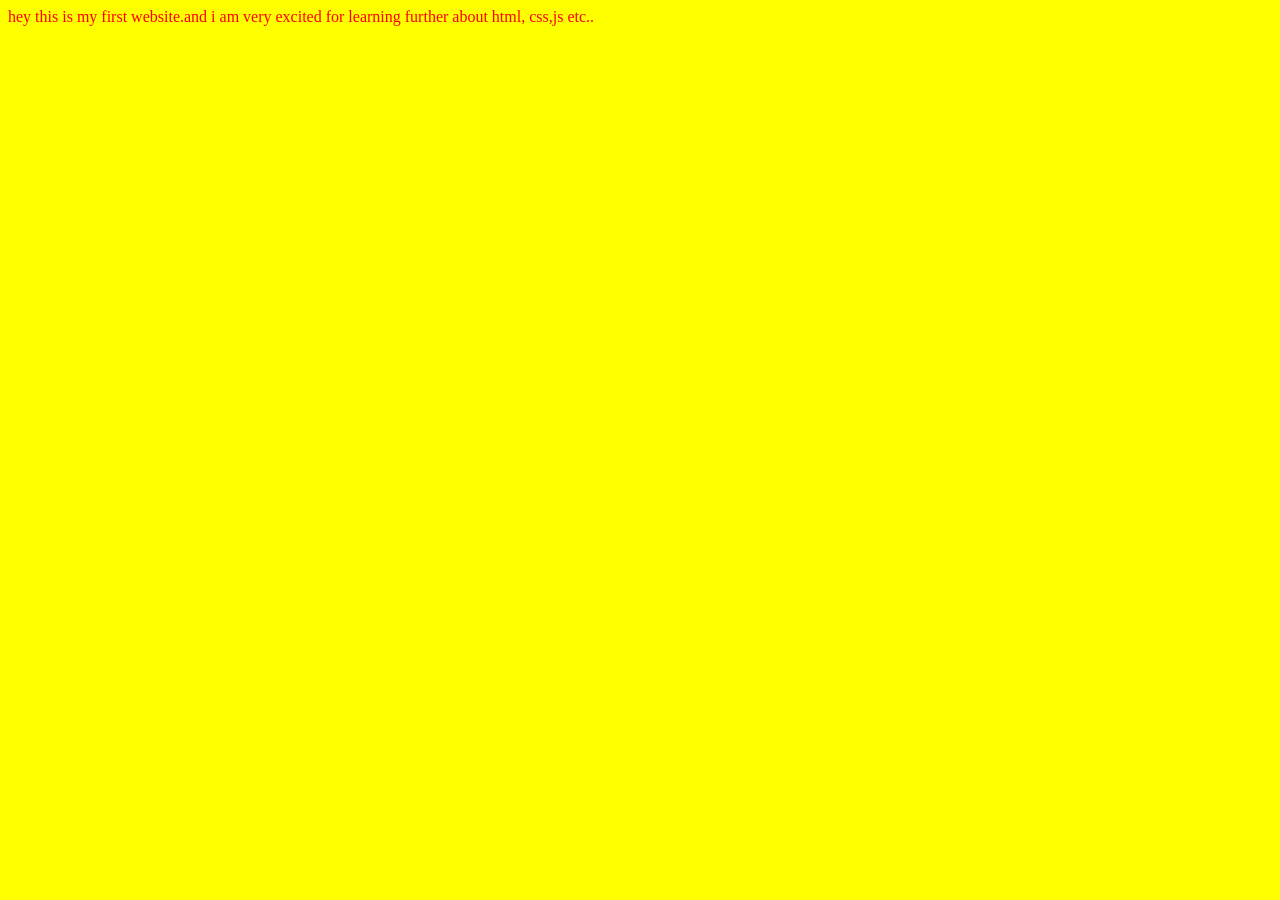
<file: index.html>
<!DOCTYPE html>
<html lang="en">
<head>
    <meta charset="UTF-8">
    <meta name="viewport" content="width=device-width, initial-scale=1.0">
    <title>prachi ki first website</title>
    <link rel="stylesheet" href="style.css">
</head>
<body>
    hey this is my first website.and i am very excited for learning further about html, css,js etc..
    
    <script type="module" src="script.js"></script>
</body>
</html>
</file>
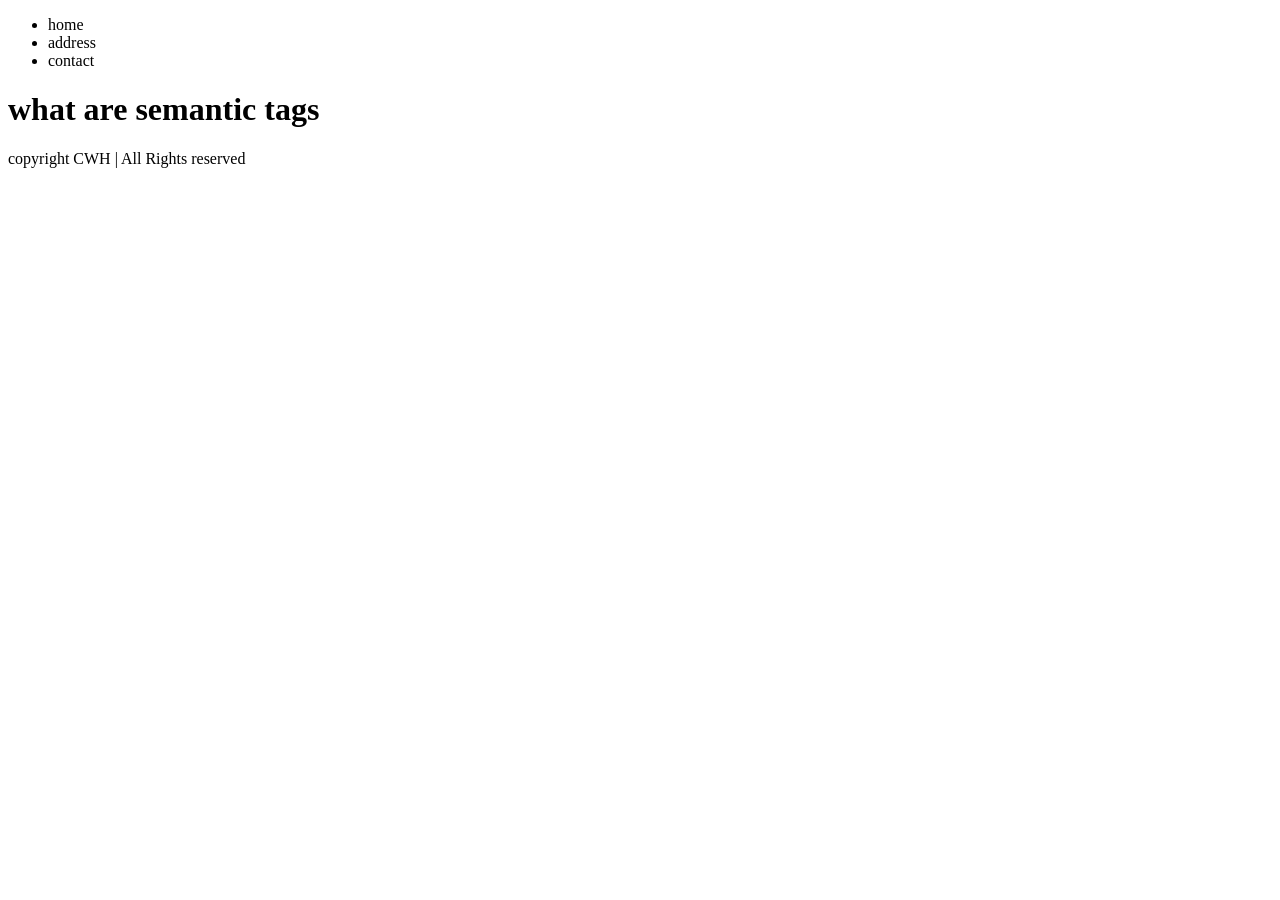
<file: video 11/index.html>
<!DOCTYPE html>
<html lang="en">
<head>
    <meta charset="UTF-8">
    <meta name="viewport" content="width=device-width, initial-scale=1.0">
    <title>Document</title>
</head>
<body>
    <header>
        <nav>
            <ul>
                <li>home</li> 
                <li>address</li> 
                <li>contact</li> 
            </ul>
        </nav>
    </header>

    <main>
    <h1>what are semantic tags</h1>
    </main>

    <footer>
        copyright CWH | All Rights reserved
    </footer>
</body>
</html>
</file>
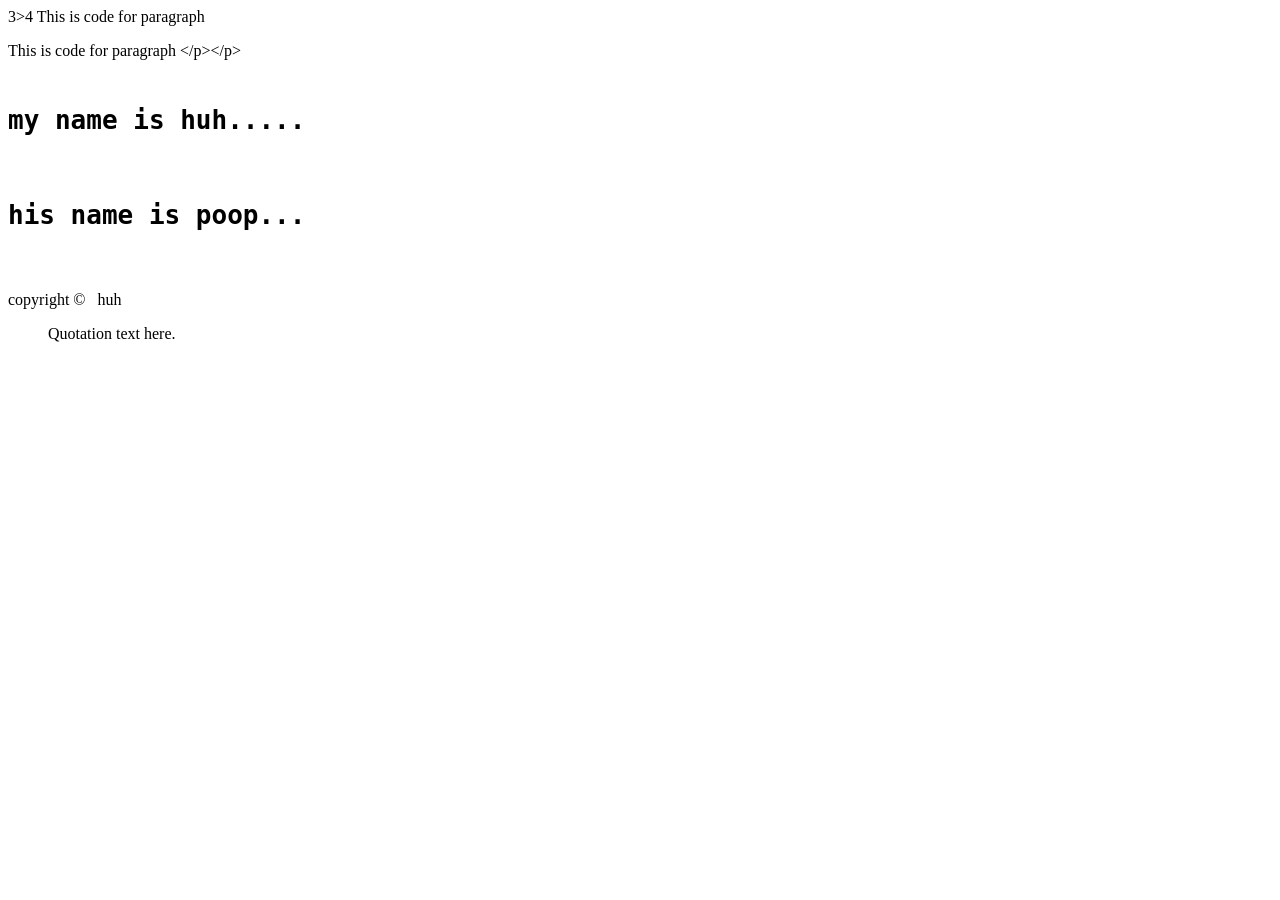
<file: video 13/index.html>
<!DOCTYPE html>
<html lang="en">
<head>
    <meta charset="UTF-8">
    <meta name="viewport" content="width=device-width, initial-scale=1.0">
    <title>Document</title>
</head>
<body>
    3>4
    This is code for paragraph <p></p>
    This is code for paragraph &lt;/p&gt;&lt;/p&gt;

    <pre>
                   <h1>my name is huh.....</h1>
          <h1>his name is poop... </h1>      
    </pre>

    

    copyright &copy;&nbsp;&nbsp;&nbsp;huh        
    
    <blockquote cite="source-url">
  Quotation text here.
</blockquote>
    
    
</body>
</html>
</file>
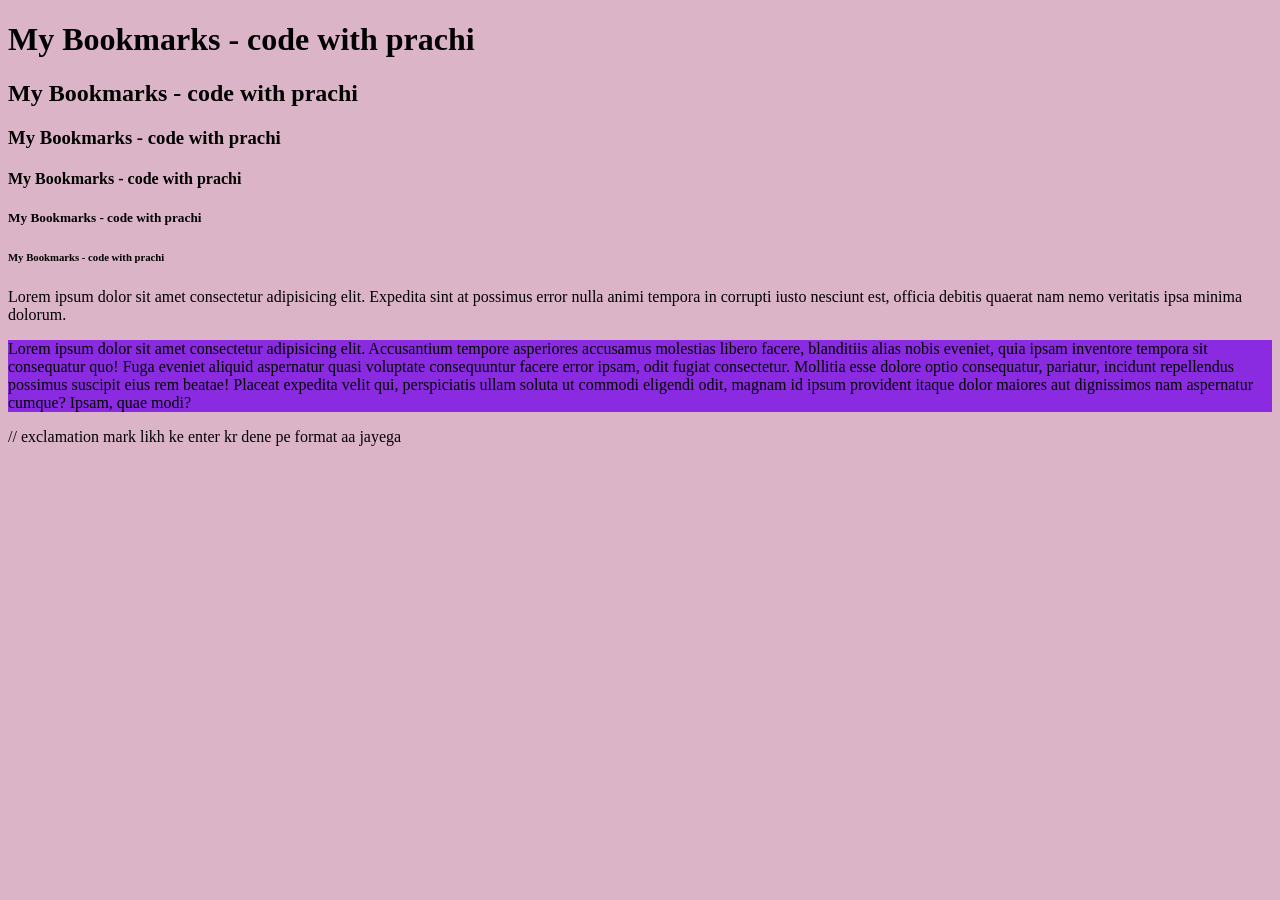
<file: video 4/index.html>
<!DOCTYPE html>
<html lang="en">
<head>
    <meta charset="UTF-8">
    <meta name="viewport" content="width=device-width, initial-scale=1.0">
    <title>My Bookmarks - code with prachi</title>
    <link rel="stylesheet" href="style.css">
</head>
<body>
    <h1>My Bookmarks - code with prachi</h1>
    <h2>My Bookmarks - code with prachi</h2>
    <h3>My Bookmarks - code with prachi</h3>
    <h4>My Bookmarks - code with prachi</h4>
    <h5>My Bookmarks - code with prachi</h5>
    <h6>My Bookmarks - code with prachi</h6>

    <p>Lorem ipsum dolor sit amet consectetur adipisicing elit. Expedita sint at possimus error nulla animi tempora in corrupti iusto nesciunt est, officia debitis quaerat nam nemo veritatis ipsa minima dolorum.</p>

    <p style ="background-color:blueviolet;">Lorem ipsum dolor sit amet consectetur adipisicing elit. Accusantium tempore asperiores accusamus molestias libero facere, blanditiis alias nobis eveniet, quia ipsam inventore tempora sit consequatur quo! Fuga eveniet aliquid aspernatur quasi voluptate consequuntur facere error ipsam, odit fugiat consectetur. Mollitia esse dolore optio consequatur, pariatur, incidunt repellendus possimus suscipit eius rem beatae! Placeat expedita velit qui, perspiciatis ullam soluta ut commodi eligendi odit, magnam id ipsum provident itaque dolor maiores aut dignissimos nam aspernatur cumque? Ipsam, quae modi?</p>
    
</body> 
</html>

// exclamation mark likh ke enter kr dene pe format aa jayega
</file>
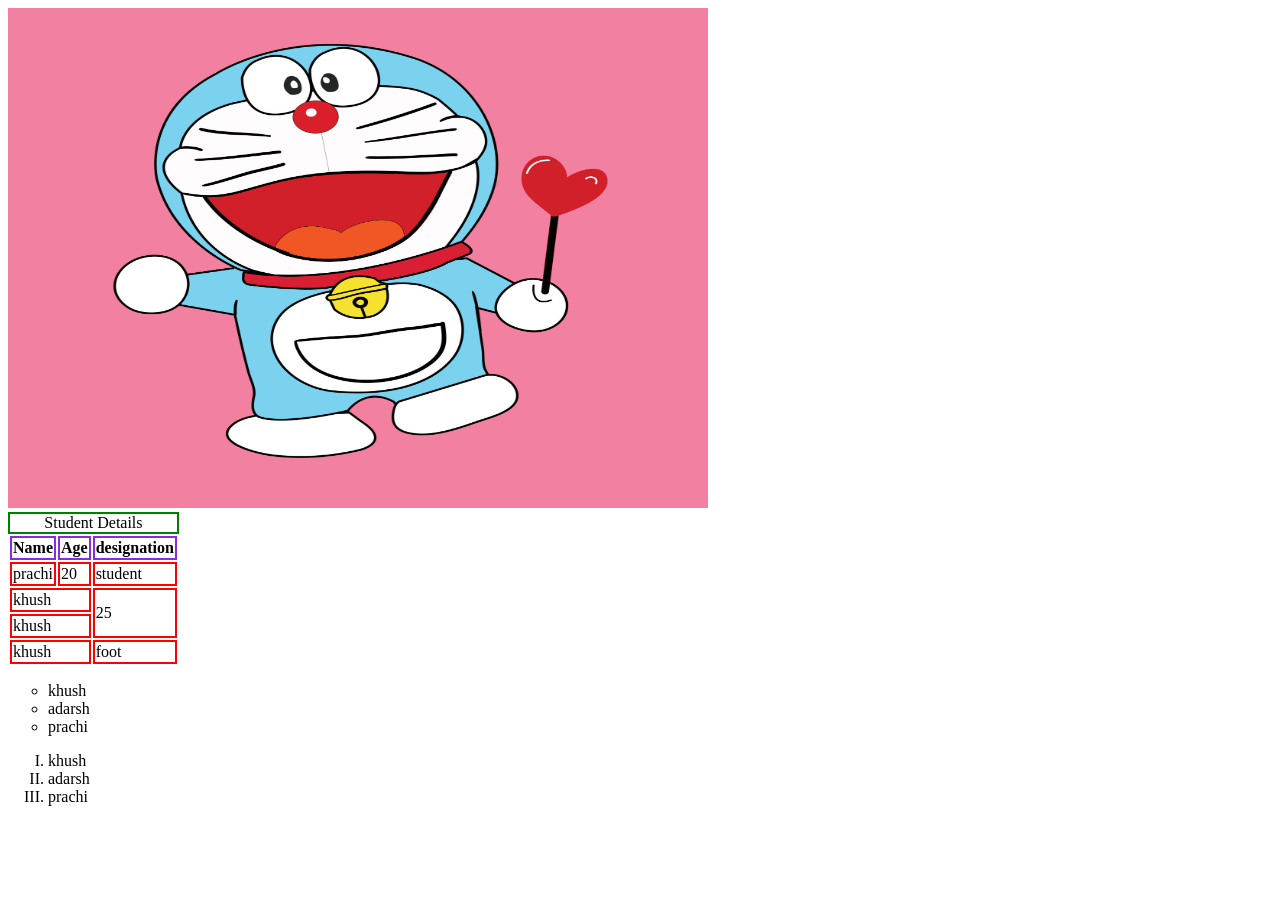
<file: video 5/index.html>
<!DOCTYPE html>
<html lang="en">

<head>
  <meta charset="UTF-8">
  <meta name="viewport" content="width=device-width, initial-scale=1.0">
  <title>images</title>
  <link rel="stylesheet" href="style.css">
</head>

<body>
  <img width="700" height="500" src="doraemon.png" alt="train image">
  <br>
  <table>
    <caption>Student Details</caption>
    <thead>

      <tr>
        <th>Name</th>
        <th>Age</th>
        <th>designation</th>
      </tr>
    </thead>

    <tbody>
      <tr>
        <td>prachi</td>
        <td>20</td>
        <td>student</td>
      </tr>

      <tr>
        <td colspan="2"> khush</td>
        <td rowspan="2">25</td>
      </tr>

      <tr>
        <td colspan="2"> khush</td>
      </tr>
    </tbody>
    <tfoot>
      <td colspan="2"> khush</td>
      <td rowspan="2">foot</td>
      </tr>
    </tfoot>

  </table>
  <ul type="circle"> 
    <li>khush</li>
    <li>adarsh</li>
    <li>prachi</li>
  </ul>

  <ol type="I"> 
    <li>khush</li>
    <li>adarsh</li>
    <li>prachi</li>
  </ol>

</body>

</html>
</file>
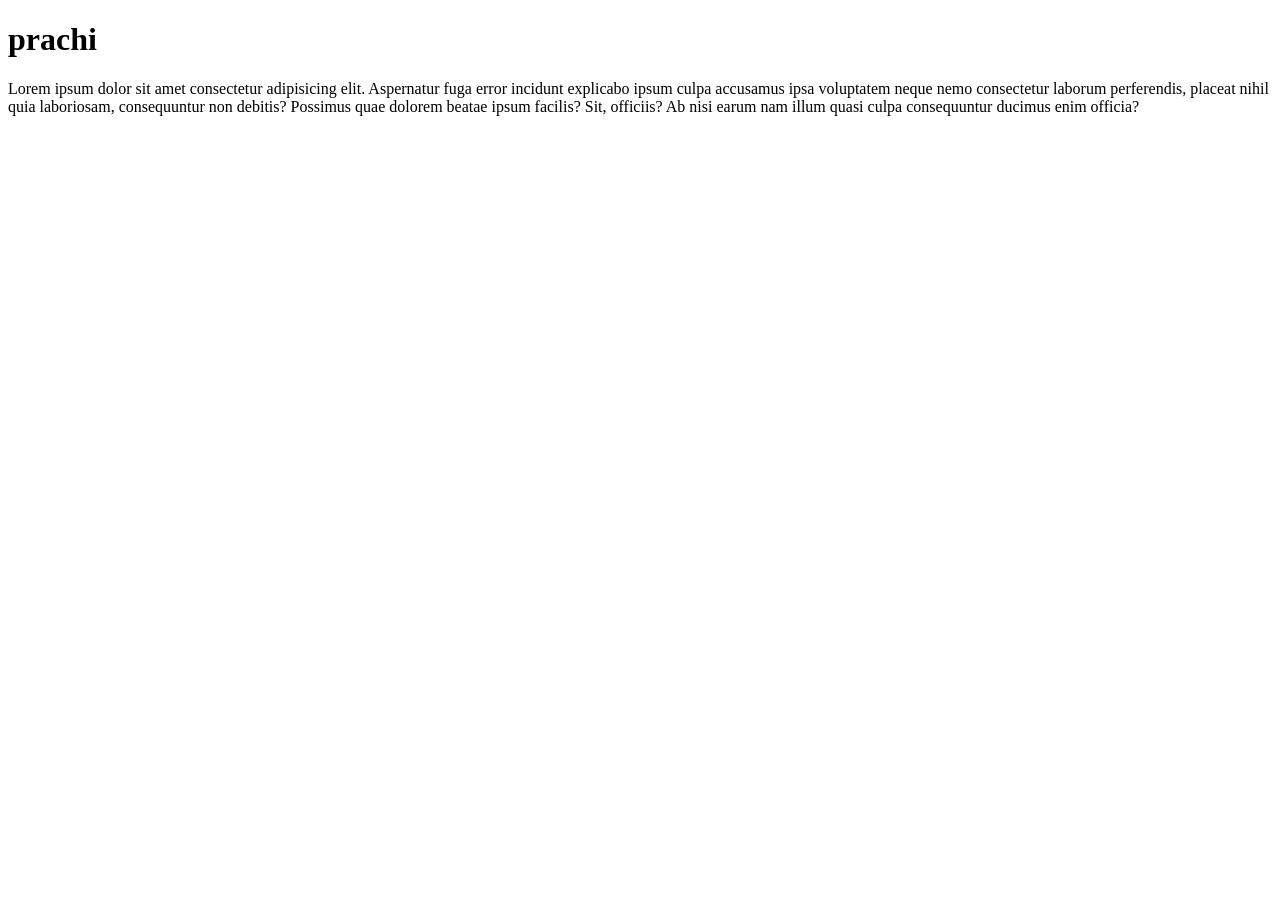
<file: video 6/index.html>
<!DOCTYPE html>
<html lang="en">
<head>
    <meta charset="UTF-8">
    <meta name="viewport" content="width=device-width, initial-scale=1.0">
    <meta name="description" content="this is a page which contain description about prachi">
    <title>About prachi-codingwithprachi</title>
</head>
<body>
   <h1>prachi</h1>
   <p>Lorem ipsum dolor sit amet consectetur adipisicing elit. Aspernatur fuga error incidunt explicabo ipsum culpa accusamus ipsa voluptatem neque nemo consectetur laborum perferendis, placeat nihil quia laboriosam, consequuntur non debitis? Possimus quae dolorem beatae ipsum facilis? Sit, officiis? Ab nisi earum nam illum quasi culpa consequuntur ducimus enim officia?</p>
    
</body>
</html>
</file>
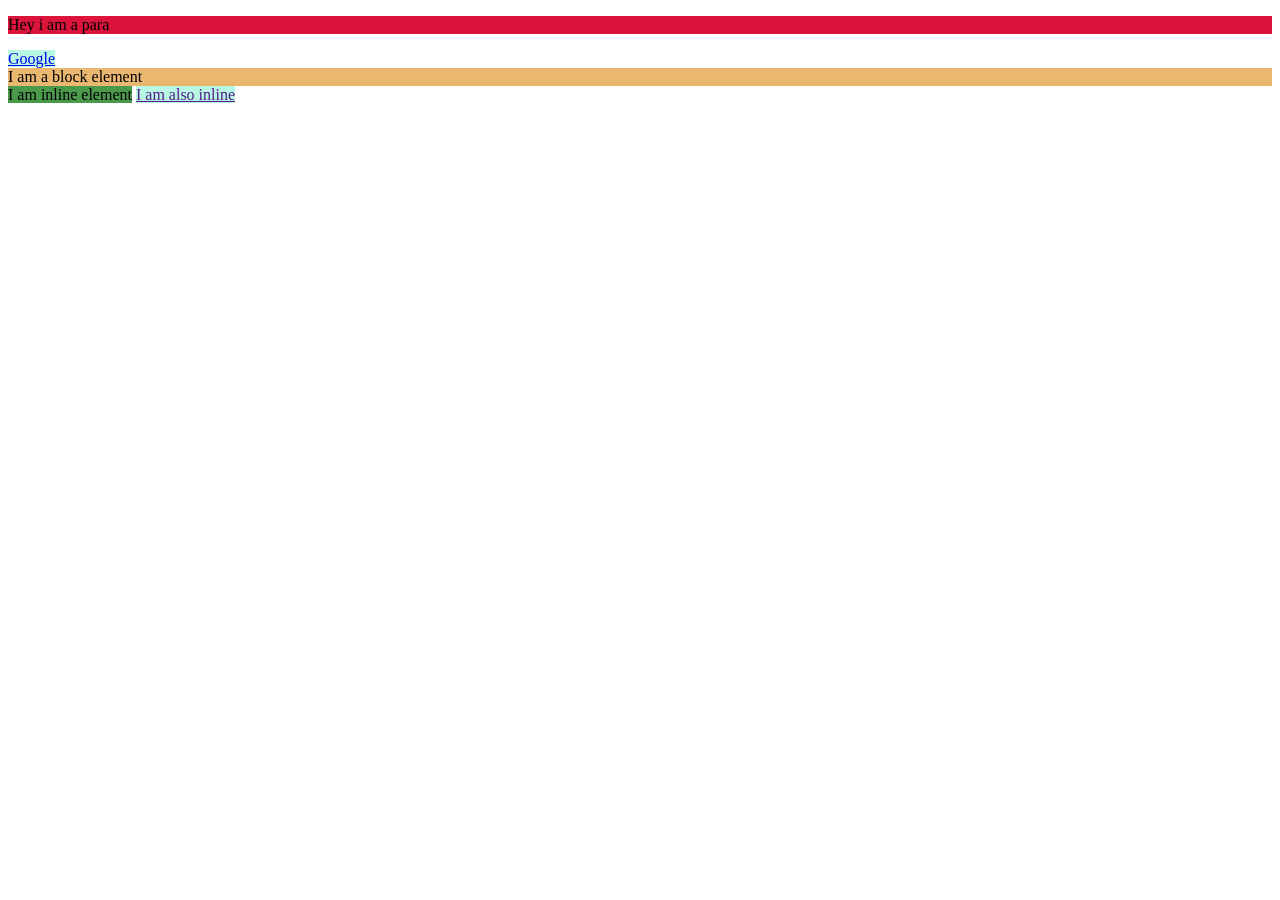
<file: video 8/index.html>
<!DOCTYPE html>
<html lang="en">

<head>
    <meta charset="UTF-8">
    <meta name="viewport" content="width=device-width, initial-scale=1.0">
    <title>Inline and Block Elements - Html</title>
    <link rel="stylesheet" href="style.css">
</head>

<body>
    <p>Hey i am a para</p>
        <a href="https://google.com">Google</a>
        <div>I am a block element</div>
        <span>I am inline element</span>
        <a href="">I am also inline</a>

</body>

</html>
</file>
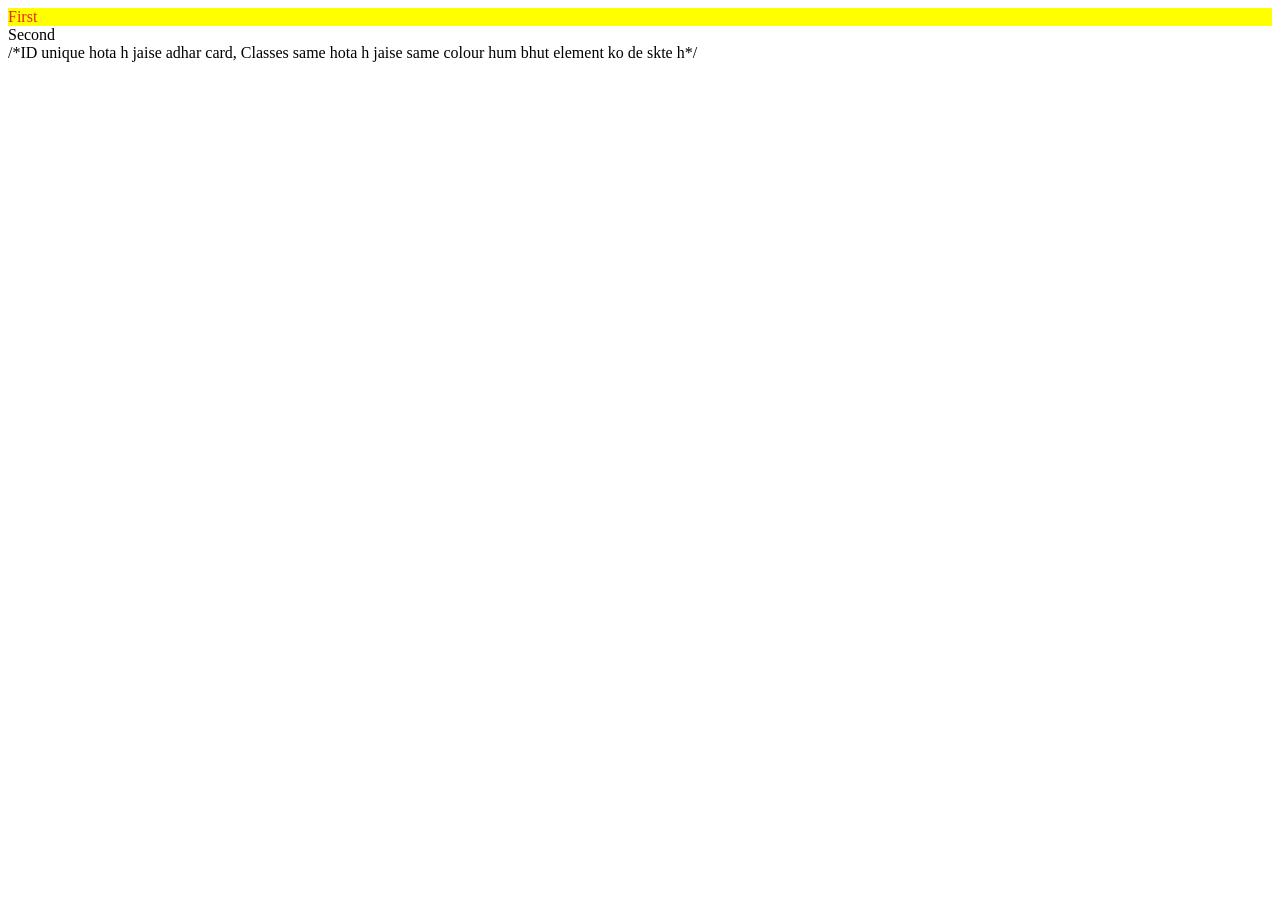
<file: video 9/index.html>
<!DOCTYPE html>
<html lang="en">
<head>
    <meta charset="UTF-8">
    <meta name="viewport" content="width=device-width, initial-scale=1.0">
    <title>ID  and Classes in Html</title>
    <link rel="stylesheet" href="style.css">
</head>
<body>
    <div ID="First Div" Class="red bg-yellow">First</div>
    <div ID="Second Div" >Second</div>
    <span Class="red"></span>
    /*ID unique hota h jaise adhar card, Classes same hota h jaise same colour hum bhut element ko de skte h*/
</body>
</html>
</file>
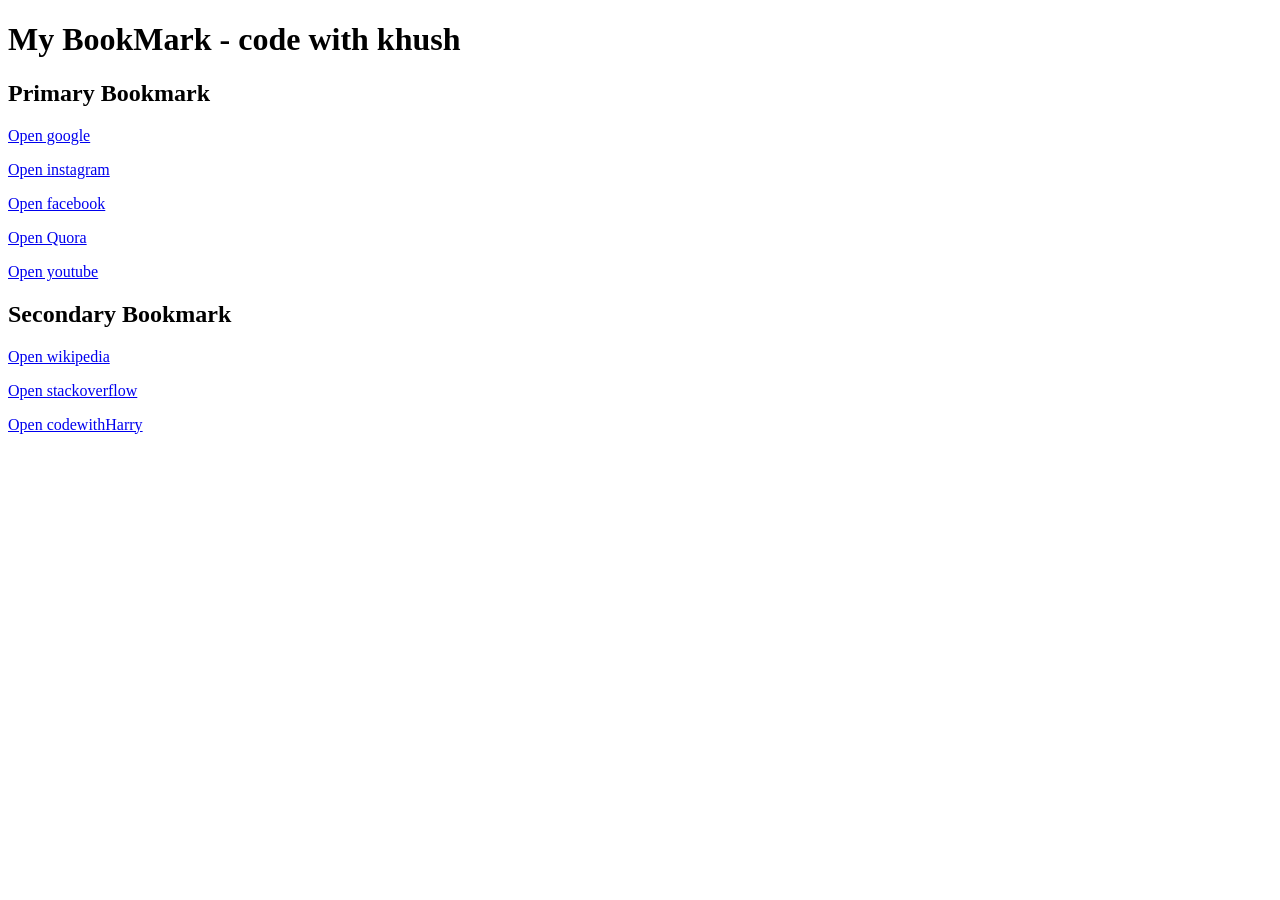
<file: video 4/BookmarkaManager.html>
<!DOCTYPE html>
<html lang="en">
<head>
    <meta charset="UTF-8">
    <meta name="viewport" content="width=device-width, initial-scale=1.0">
    <title>bookmark - code with khush</title>
</head>
<body>
    <h1>My BookMark - code with khush</h1>
    <h2>Primary Bookmark</h2>
    <p><a target="_blank" href="https://www.google.com">Open google</a></p>
    <p><a target="_blank" href="https://www.instagram.com">Open instagram</a></p>
    <p><a target="_blank" href="https://www.facebook.com">Open facebook</a></p>
    <p><a target="_blank" href="https://www.Quora.com">Open Quora</a></p>
    <p><a target="_blank" href="https://www.youtube.com">Open youtube</a></p>

    <h2>Secondary Bookmark</h2>
    <p><a target="_blank" href="https://www.wikipedia.com">Open wikipedia</a></p>
    <p><a target="_blank" href="https://www.stackoverflow.com">Open stackoverflow</a></p>
    <p><a target="_blank" href="www.github.com/codewithHarry">Open codewithHarry</a></p>
    
</body>
</html>
</file>
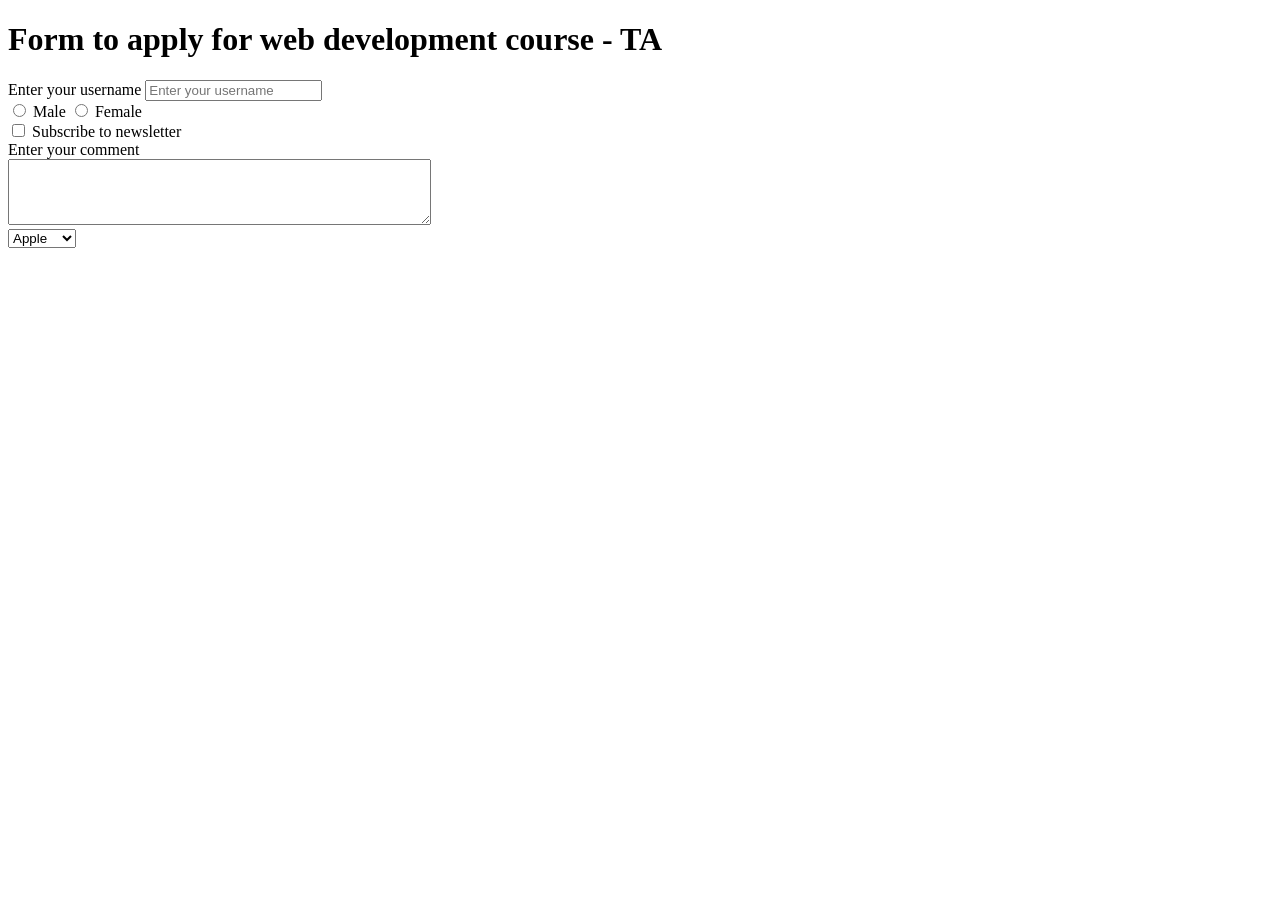
<file: video 7/indrx.html>
<!DOCTYPE html>
<html lang="en">

<head>
    <meta charset="UTF-8">
    <meta name="viewport" content="width=device-width, initial-scale=1.0">
    <title>Forms- Lets learn it</title>
</head>

<body>
    <h1>Form to apply for web development course - TA </h1>
    <form action="post">
        <div>
            <label For="username">Enter your username</label>
            <input type="text" id="username" name="username" placeholder="Enter your username">
        </div>
        <div>
            <input type="radio" id="male" name="gender" value="male">
            <label for="male">Male</label>
            <input type="radio" id="female" name="gender" value="female">
            <label for="female">Female</label>
        </div>
        <div>
            <input type="checkbox" id="subscribe" name="subscribe" value="yes">
            <label for="subscribe">Subscribe to newsletter</label>
        </div>
        <div>
            <label for="comment">Enter your comment</label>
            <br>
            <textarea name="comment" rows="4" cols="50"></textarea>
        </div>
        <div>
            <select name="fruits">
                <option value="apple">Apple</option>
                <option value="banana">Banana</option>
                <option value="cherry">Cherry</option>
            </select>
        </div>
    </form>

</body>

</html>
</file>
<file: style.css>
body{
    background-color: yellow;
    color: red;
}
</file>
<file: video 4/style.css>
body{
    background-color: rgb(220, 180, 200);
}
</file>
<file: video 5/style.css>
th{
    border: 2px solid blueviolet;
}
td{
     border: 2px solid red;
}
caption{
    border: 2px solid green;
}
/*li{
    border: 2px solid yellow;
}
</file>
<file: video 8/style.css>
p{
    background-color: crimson;
}

a{
    background-color: rgb(184, 247, 226);
}

div{
    background-color: rgb(233, 183, 112);
}

span{
    background-color: rgb(75, 153, 75);
}
</file>
<file: video 9/style.css>
.red{
    color: rgb(236, 35, 35);
}

.bg-yellow{
    background-color: yellow;
}
</file>
